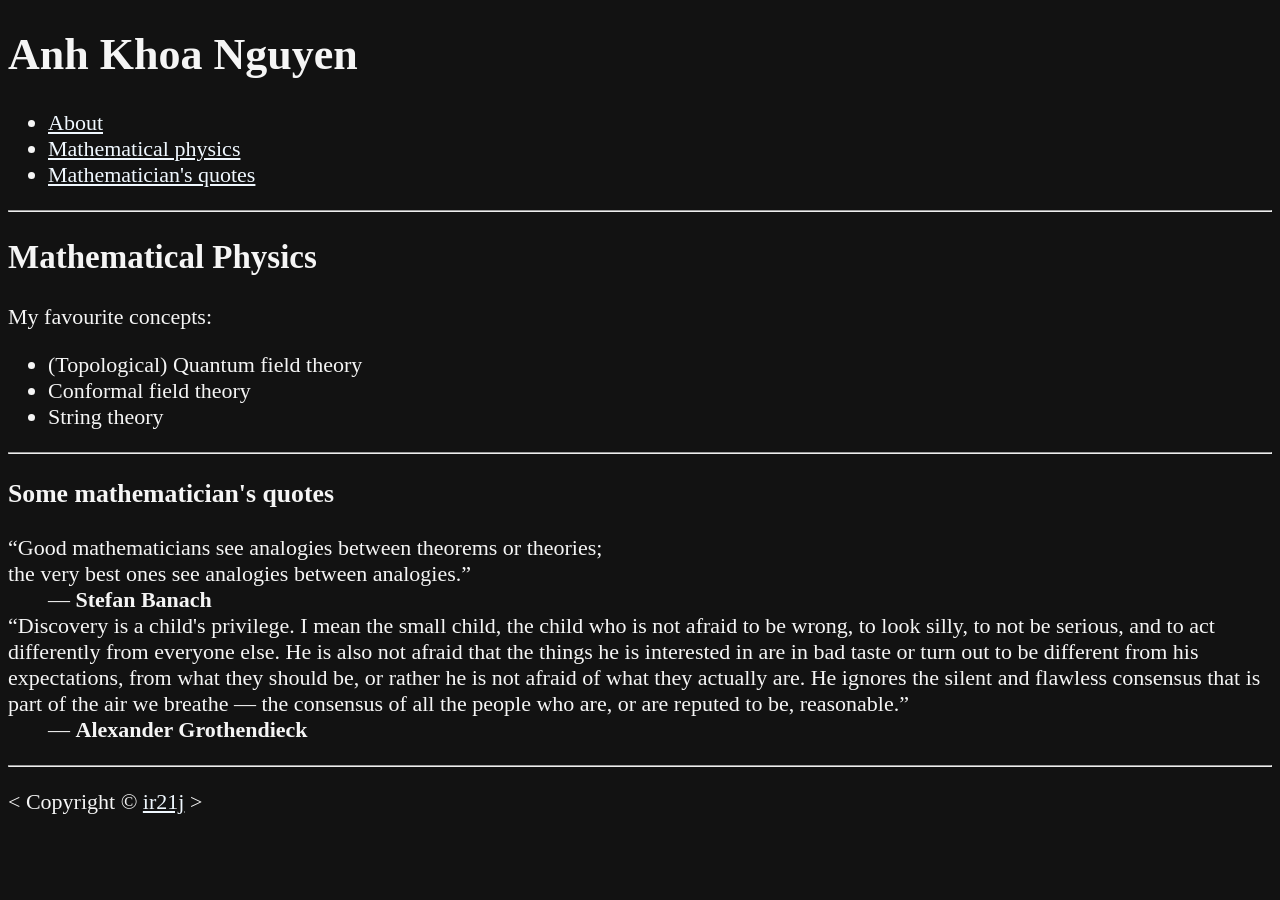
<file: index.html>
<!DOCTYPE html>
<html lang="en">
    
<head>
    <meta charset="UTF-8">
    <meta name="author" content="Anh Khoa Nguyen">
    <meta name="description" content="Just math and physics">
    <title>Anh Khoa Nguyen</title>
    <link rel="icon" href="fish.png" type="image/x-icon">
    <link rel="stylesheet" href="main.css" type="text/css">
</head>
    
<body>
    <header>
        <h1>Anh Khoa Nguyen</h1>

        <nav aria-label="primary-navigation">
        <ul>
            <li><a href="about.html">About</a><br></li>
            <li><a href="index.html#math/phys">Mathematical physics</a><br></li>
            <li><a href="index.html#quotes">Mathematician's quotes</a></li>
        </ul>
        </nav>
    </header>

    <hr>

    <article id="math/phys">
        <h2>Mathematical Physics</h2>
        <p> My favourite concepts: </p>
        <ul>
        <li> (Topological) Quantum field theory </li>
        <li> Conformal field theory </li>
        <li> String theory </li>
        </ul>
    </article>

    <hr>

    <article id="quotes">
    <h3>Some mathematician's quotes</h3>
    <dl>
        <dt>“Good mathematicians see analogies between theorems or theories;<dt> 
        <dt>the very best ones see analogies between analogies.”</dt>
        <dd>― <strong>Stefan Banach</strong></dd>
        <dt>“Discovery is a child's privilege. I mean the small child, the child who is not afraid to be wrong, to look silly, to not be serious, and to act differently from everyone else. He is also not afraid that the things he is interested in are in bad taste or turn out to be different from his expectations, from what they should be, or rather he is not afraid of what they actually are. He ignores the silent and flawless consensus that is part of the air we breathe ― the consensus of all the people who are, or are reputed to be, reasonable.”</dt>
        <dd>― <strong>Alexander Grothendieck</strong></dd>
    </dl>
    </article>

    <hr>

    <footer>
        <p>
            &lt; Copyright &copy; <a href="about.html">ir21j</a> &gt;
        </p>
    </footer>
</body>

</html>
</file>
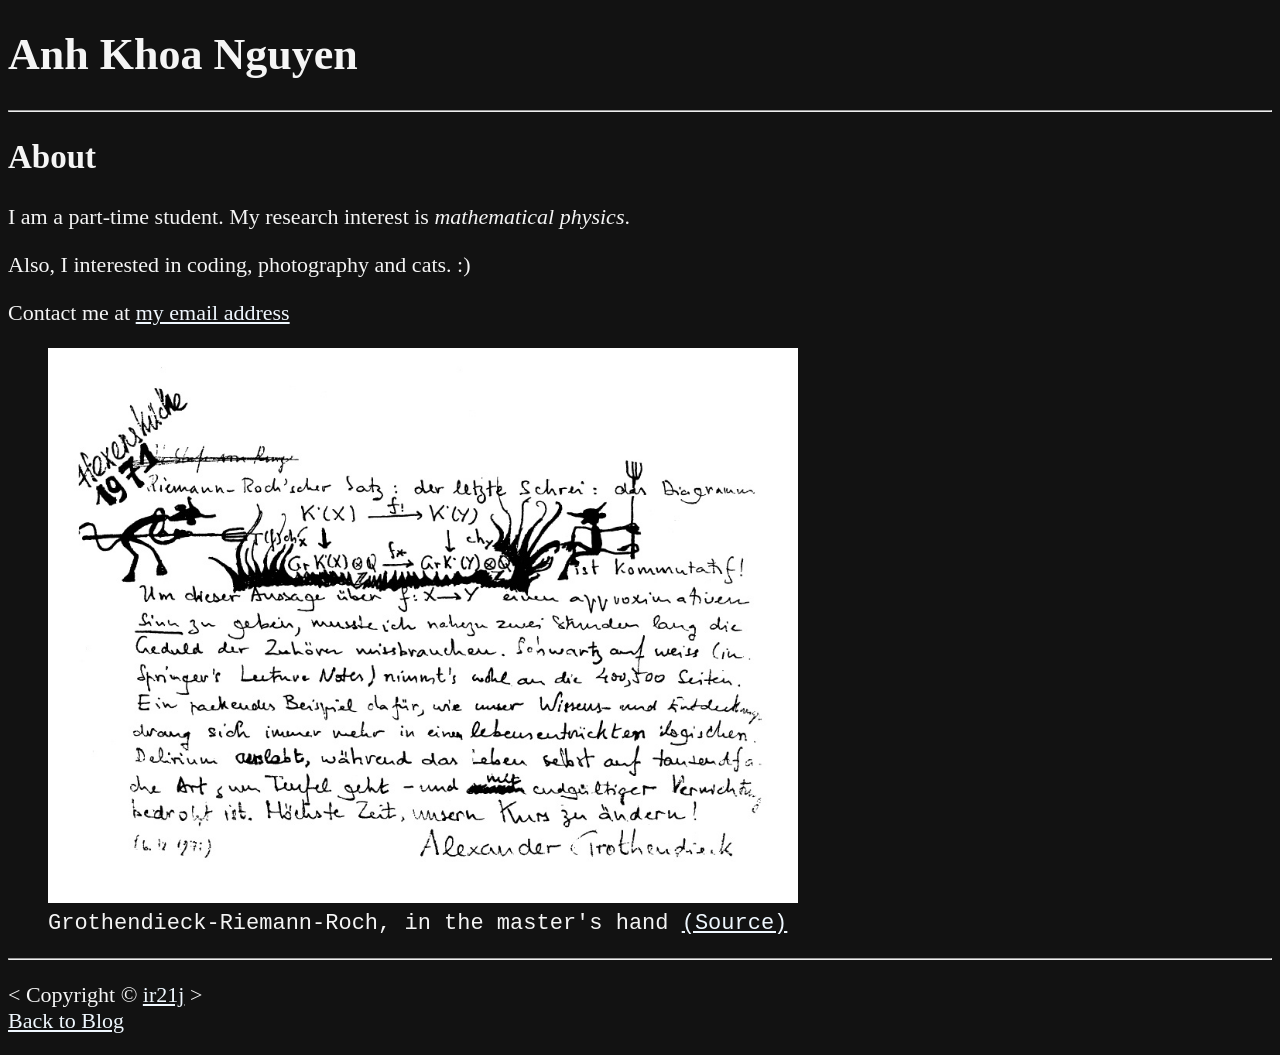
<file: about.html>
<!DOCTYPE html>
<html lang="en">
    
<head>
    <meta charset="UTF-8">
    <meta name="author" content="Anh Khoa Nguyen">
    <meta name="description" content="Just math and physics">
    <title>Anh Khoa Nguyen</title>
    <link rel="icon" href="fish.png" type="image/x-icon">
    <link rel="stylesheet" href="main.css" type="text/css">
</head>
    
<body>
    <h1>Anh Khoa Nguyen</h1>

    <hr>

    <h2>About</h2>
    <p>I am a part-time student. My research interest is <em>mathematical physics</em>. 
    <p>Also, I interested in coding, photography and cats. :)</p>
    <p>Contact me at <a href="mailto:anhkhoa.607001@gmail.com">my email address</a></p>
    <figure>
        <img src="image/Grothendieck-Riemann-Roch.png" alt="Grothendieck-Riemann-Roch" title="Grothendieck's letter" width="750" loading="lazy" >
        <figcaption>
            <code>Grothendieck-Riemann-Roch, in the master's hand <a href="https://math.stanford.edu/~vakil/11-245/">(Source)</a></code>
        </figcaption>
    </figure>

    <hr>

    <footer>
        <p>
            &lt; Copyright &copy; <a href="about.html">ir21j</a> &gt;<br>
            <a href="index.html">Back to Blog</a>
        </p>
    </footer>

</body>

</html>
</file>
<file: main.css>
html {
    font-size: 22px;
}

body {
    background: #121212;
    color: whitesmoke;
}

a {
    color: aliceblue;
}

a:visited {
    color: lightgray;
}
</file>
